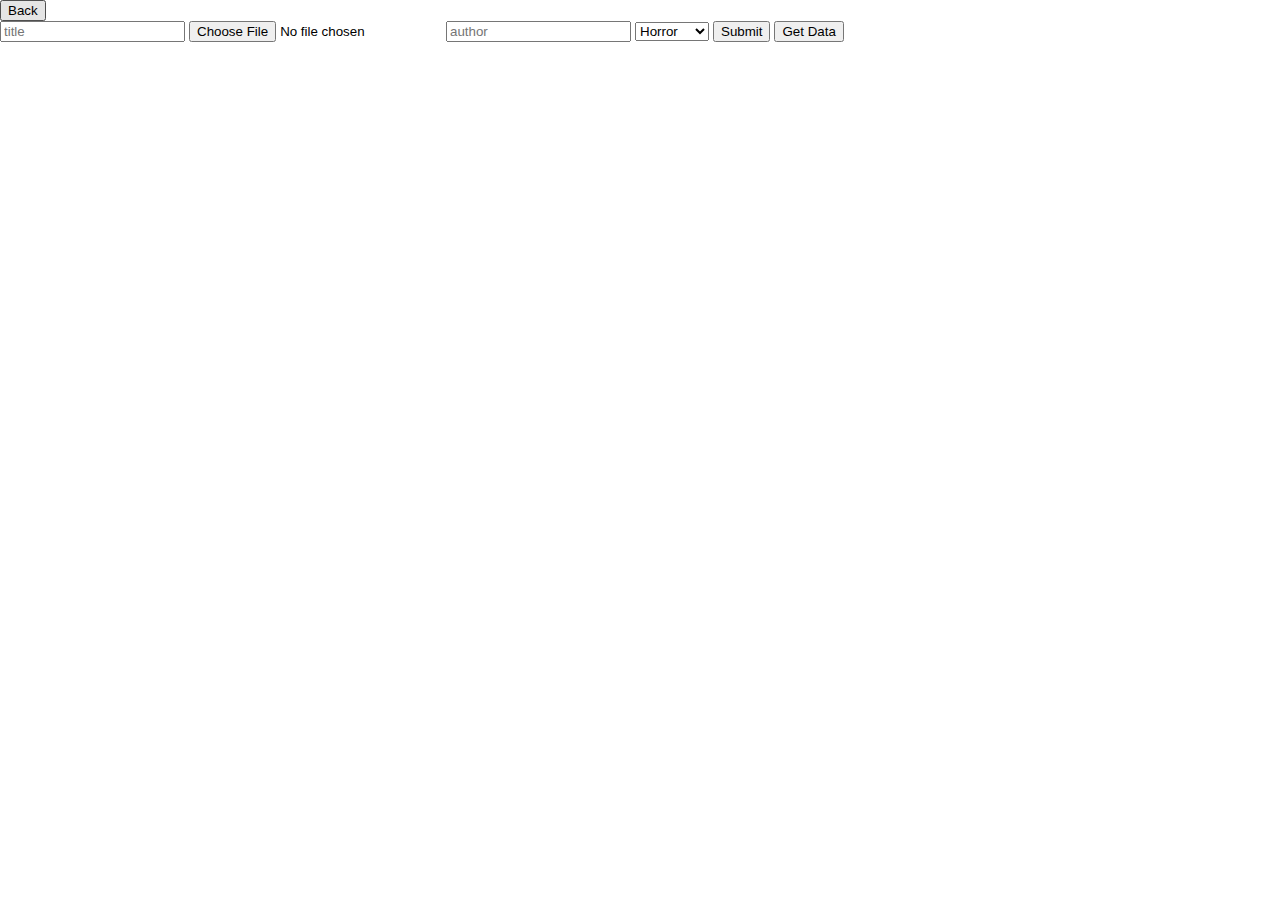
<file: pages/admin.html>
<!DOCTYPE html>
<html lang="en">
	<head>
		<meta charset="UTF-8" />
		<meta http-equiv="X-UA-Compatible" content="IE=edge" />
		<meta name="viewport" content="width=device-width, initial-scale=1.0" />
		<title>Document</title>
		<link
			href="https://cdn.jsdelivr.net/npm/bootstrap@5.3.0-alpha1/dist/css/bootstrap.min.css"
			rel="stylesheet"
			integrity="sha384-GLhlTQ8iRABdZLl6O3oVMWSktQOp6b7In1Zl3/Jr59b6EGGoI1aFkw7cmDA6j6gD"
			crossorigin="anonymous"
		/>
		<link
			rel="stylesheet"
			href="https://cdn.jsdelivr.net/npm/swiper@8/swiper-bundle.min.css"
		/>
		<link rel="stylesheet" href="../css/main.css" />
	</head>
	<body>
       
		<div class="container pt-5">
            <button id="back" class="btn btn-warning  my-1 form-control" type="submit" onclick="">Back</button>

			<form class="form-control" id="add-form">
				<input
				id="title"
					name="title"
					class="form-control mt-3"
					type="text"
					placeholder="title"
				/>
				<input
				id="image"
					name="image"
					class="form-control mt-3"
					type="file"
					placeholder="image"
				/>
				<input
				id="author"
					name="author"
					class="form-control mt-3"
					type="text"
					placeholder="author"
				/>
				<select id="select" class="form-control mt-3" name="category">
					<option value="fish">Horror</option>
					<option value="cat">Dramma</option>
					<option value="horse">Comedy</option>
					<option value="bird">Action</option>
				</select>
				<button
					id="submit-btn"
					type=""
					class="btn btn-outline-primary form-control mt-3"
				>
					Submit
				</button>
				<button
					id="getData"
					type=""
					class="btn btn-outline-primary form-control mt-3"
				>
					Get Data
				</button>
			</form>

			
    <div id="dataContainer"></div>
    <script>
      const getDataButton = document.getElementById('getData');
      const dataContainer = document.getElementById('dataContainer');
      
      getDataButton.addEventListener('click', (e) => {
        e.preventDefault();
        
        const url2 = 'https://6400834263e89b0913b0b244.mockapi.io/users';

        fetch(url2)
          .then(response => {
            if (!response.ok) {
              throw new Error('Network response was not ok');
            }
            return response.json();
          })
          .then(data => {
            data.forEach(item => {
              const h3 = document.createElement('h3');
              h3.textContent = item.author;
              dataContainer.appendChild(h3);
              
              const img = document.createElement('img');
              img.src = item.avatar;
              dataContainer.appendChild(img);
              
              const p = document.createElement('p');
              p.textContent = item.email;
              dataContainer.appendChild(p); 
            });
          })
          .catch(error => {
            console.error('Error:', error);
          });
      });
    </script>
		</div>

		
		<script src="../js/admin.js"></script>
	</body>
</html>
</file>
<file: css/main.css>
*{box-sizing:border-box}body{margin:0;padding:0}.containerMain{width:1200px;margin:0 auto}.container__main{width:1120px;margin-left:280px}li{list-style:none}#dataContainer{display:flex;justify-content:space-between;flex-wrap:wrap}.header{width:100%;margin-top:10px;display:flex;justify-content:space-between;align-items:center}.header__input{width:670px;height:48px;padding:0px 20px;background:#f8fafd;box-shadow:0px 0px 3px rgba(0,0,0,.1);border-radius:30px;border:none}.header__btn{height:48px}.container__right{background:#e5e5e5;display:grid;width:1000px;grid-template-columns:auto auto auto;gap:40px;padding:40px}.container__right__card{padding:15px;background:#fff;box-shadow:0px 1px 3px rgba(0,0,0,.1);border-radius:5px}.container__right__card .container__right__card__top{height:238px}.img{width:240px;height:360px}.container__right__card__bottom .container__right__card__bottom__top .title{font-weight:500;font-size:18px;line-height:21px;color:#000;margin-top:20px;margin-bottom:2px;width:248px}.container__right__card__bottom .container__right__card__bottom__top .author,.year{font-weight:500;font-size:13px;line-height:18px;color:#757881;margin-bottom:10px;width:248px}.img2{width:246px;height:238px}.btns{display:flex;gap:6px}.bookmark-btn{background:#ffd80d;width:120px;padding:10px 25px;border-radius:4px;border:none;cursor:pointer}.bookmark-btn:hover{transform:scale(1.1);transition:.4s}.info-btn{background:rgba(13,117,255,.05);color:#0d75ff;padding:10px 25px;border-radius:4px;border:none;cursor:pointer}.info-btn:hover{transform:scale(1.1);transition:.4s}.read-btn{background:#75828a;border-radius:4px;color:#fff;padding:10px 104px;margin-top:15px;border:none;cursor:pointer}.read-btn:hover{transform:scale(1.1);transition:.4s}.bookmark-btn:active,.info-btn:active,.read-btn:active{transform:scale(0.8);transition:.5s}.swiper{margin:30px 0}.book__title{font-size:14px;height:20px;overflow:hidden}#order{color:#fff;background-color:gray}.hero{display:flex}.rightPart{background-color:#ccc9c9;height:100%;display:grid;grid-template-columns:1fr 1fr 1fr}.leftPart{width:400px;padding:20px 20px}.leftPart__title{font-family:"Rubik";font-style:normal;font-weight:400;font-size:24px;line-height:28px}.leftPart__text{font-family:"Rubik";font-style:normal;font-size:14px;color:#000;width:200px}.nav_con{width:1120px;margin-left:280px}.cart{width:218px;height:72px;background:#f8fafd;border-radius:4px;padding:10px;display:flex;flex-direction:row;justify-content:space-between;align-items:center;margin-top:10px}.cart__title{font-family:"Rubik";font-style:normal;font-weight:400;font-size:24px;line-height:19px;color:#000}.cart__text{font-family:"Noto Sans";font-style:normal;font-weight:500;font-size:13px;line-height:18px;color:#757881}.cart__texts{margin-top:15px}.box{background-color:#fff;padding:10px 40px;border-radius:8px;margin-top:40px;margin-left:40px;margin-bottom:20px}.box__title{height:30px;overflow:hidden}.box__button2{color:#0d75ff;background-color:#d7e6f9}.box__button3{color:#fff;width:200px}.box__text{color:#757881;font-size:14px;height:20px;overflow:hidden}.box__year{color:#757881;font-size:14px}.box__img{margin-left:30px}.gradient-custom{background:#6a11cb;background:linear-gradient(to right, rgb(106, 17, 203), rgb(37, 117, 252))}.modal{display:none;position:fixed;z-index:1;left:0;top:0;width:100%;height:100%;overflow:auto;background-color:#000;background-color:rgba(0,0,0,.4)}.modal-content{background-color:#fefefe;position:absolute;right:0px;padding:0px 20px;width:500px;height:100%}.close{color:#aaa;float:right;font-size:28px;font-weight:bold}.close:hover,.close:focus{color:#000;text-decoration:none;cursor:pointer}header{background-color:#f8fafd}/*# sourceMappingURL=main.css.map */
</file>
